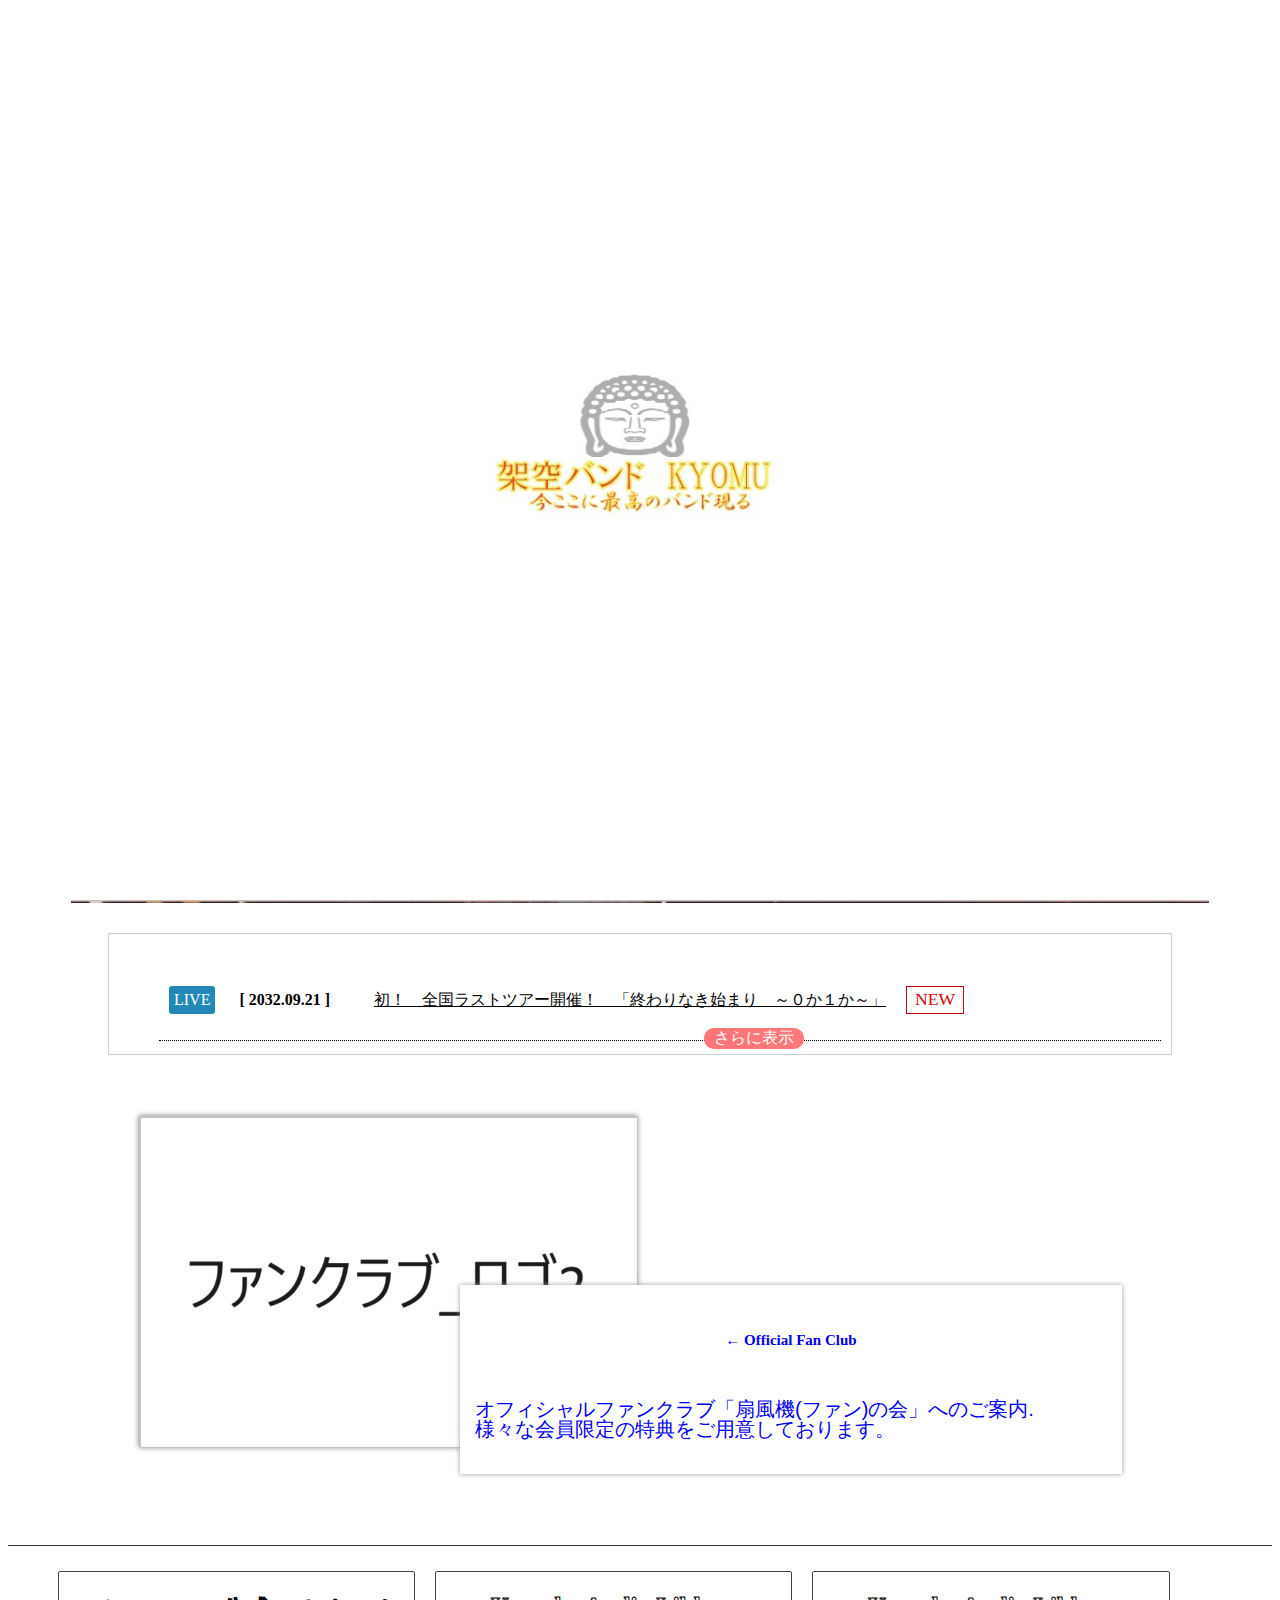
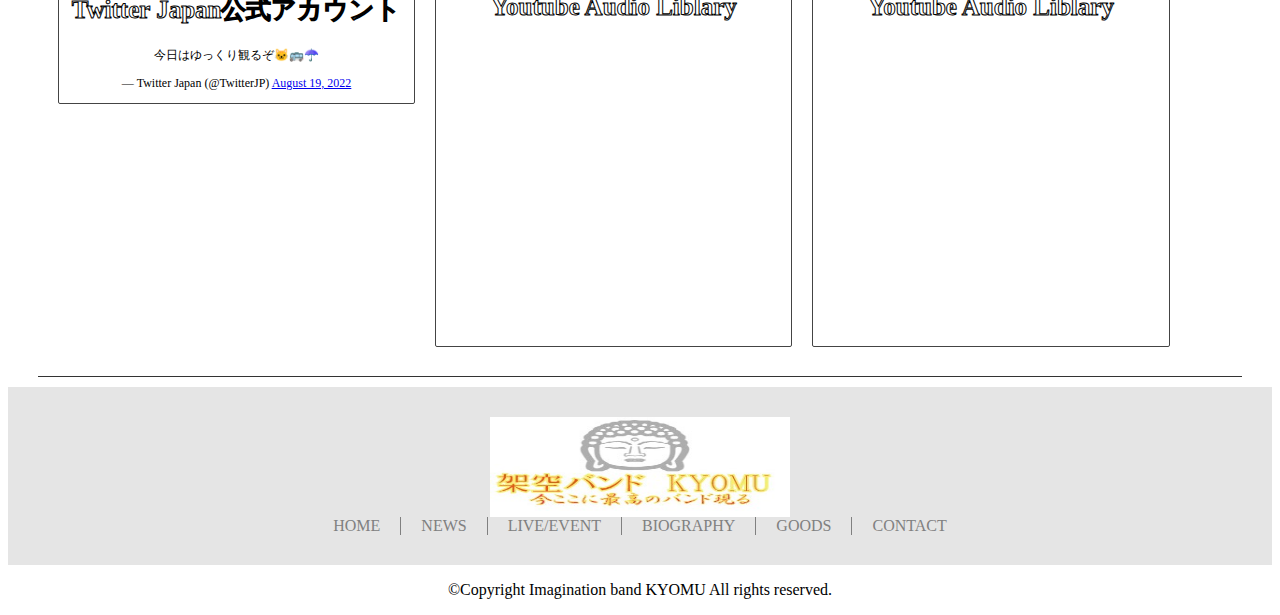
<file: index.html>
<!doctype html>
<html> <!-- ルート要素1 -->
	
	<head> <!-- ルート要素2 ?　タグ上には記述　-->
		<meta charset="UTF-8">
		<title>KYOMU Official Website</title>
		<link rel="stylesheet" type="text/css" href="css/original.css">
	</head>
	
	<body style="background: #ffffff;"> <!-- ルート要素3　HP上には記述　-->
		<div class="shutter">
			<img src="images/KYOMU.jpg" alt="ロゴ" class="opening"/>
		</div>
		<div class="img"></div>
		<!-- ヘッダー -->
		<h1 class="logo"><a href="index.html"><img src="images/KYOMU.jpg" width="217" height="95" alt="架空バンド KYOMU"></a></h1>
		<header>
			<nav>
				<ul>
					<li class="current"><a href="index.html">HOME</a></li>
					<li><a href="news.html">NEWS</a></li>
					<li><a href="live.html">LIVE/EVENT</a></li>
					<li><a href="biography.html">BIOGRAPHY</a></li>
					<li><a href="goods.html">GOODS</a></li>
					<li><a href="CONTACT2.html">CONTACT</a></li>
				</ul>
			</nav>
		</header>
		<!-- ヘッダー ここまで -->

		
		<!-- メイン -->
		<div class="css-carousel-slider3">
			<div class="slide-wrap-main">
				<div class="slide"><img src="images/1st.jpeg" alt=""></div>
			</div>
			<div class="slide-wrap">
				<div class="slide"><img src="images/1st.jpeg" alt=""></div>
				<div class="slide"><img src="images/2nd.jpeg" alt=""></div>
				<div class="slide"><img src="images/tour.jpeg" alt=""></div>
			</div>
		</div>
		
		<div class="readmore-news">
			<input id="check1" class="readmore-check" type="checkbox">
			<div class="readmore-content">
				<ul>
					<li>
						<a href="live.html">
							<span>LIVE</span>
							<time datetime="2032.9.21">[ 2032.09.21 ] </time>
							<p class="new">初！　全国ラストツアー開催！　「終わりなき始まり　～０か１か～」</p>
						</a>
					</li>
					<li>
						<a href="goods.html">
							<span>CD</span>
							<time datetime="2032.9.20">[ 2032.09.20 ] </time>
							<p class="new">ラストアルバム 「誰も知らない」</p>
						</a>
					</li>
					<li>
						<a href="goods.html">
							<span>CD</span>
							<time datetime="2032.9.19">[ 2032.09.19 ] </time>
							<p class="new">2ndアルバム 「キャンパスにNULL！！」</p>	
						</a>
					</li>
					<li>
						<a href="goods.html">
							<span>CD</span>
							<time datetime="2032.9.18">[ 2032.09.18 ] </time>
							<p class="new">1stアルバム 「無きにしも非ず」</p>
						</a>
					</li>
				</ul>
			</div>
			<label class="readmore-label" for="check1"></label>
		</div>
		<div class="fan-box">
			<div class="fan-image">
				<a href="log.html">
					<img src="images/fan.jpg" alt="">
				</a>
			</div>
			<a href="log.html">
				<div class="fan-script">
					<h1>← Official Fan Club</h1>
					<p>オフィシャルファンクラブ「扇風機(ファン)の会」へのご案内.<br>様々な会員限定の特典をご用意しております。</p>
				</div>
			</a>
		</div>
		
		<div class="other-contents">
			<div class="free-material">
				<h2>Twitter Japan公式アカウント</h2>
				<blockquote class="twitter-tweet"><p lang="ja" dir="ltr">今日はゆっくり観るぞ🐱🚌☂️</p>&mdash; Twitter Japan (@TwitterJP) <a href="https://twitter.com/TwitterJP/status/1560596477193646080?ref_src=twsrc%5Etfw">August 19, 2022</a></blockquote> <script async src="https://platform.twitter.com/widgets.js" charset="utf-8"></script>
			</div>
			<div class="free-material">
				<h2>Youtube Audio Liblary</h2>
				<iframe width="400px" height="300px" src="https://www.youtube.com/embed/0swTDvsw8eE" title="YouTube video player" frameborder="0" allow="accelerometer; autoplay; clipboard-write; encrypted-media; gyroscope; picture-in-picture" allowfullscreen></iframe>
			</div>
			<div class="free-material">
				<h2>Youtube Audio Liblary</h2>
				<iframe width="400px" height="300px" src="https://www.youtube.com/embed/NHBZFOULYbI?list=PLKwxigXI_Ssj4zymSLXLtO2X4OpbhJjiY" title="Space Walk - Silent Partner [アンビエント] [明るい] [02:16]" frameborder="0" allow="accelerometer; autoplay; clipboard-write; encrypted-media; gyroscope; picture-in-picture" allowfullscreen></iframe>
			</div>
		</div>
		<!-- メイン ここまで -->

		<!-- フッター -->
		<a href="#" id="page-top"><i class="blogicon-chevron-up"></i>トップへ戻る</a>
		<div class="footer04">
			<a href="index.html">
				<img src="images/KYOMU.jpg">
			</a>
			<ul class="menu">
				<li><a href="index.html">HOME</a></li>
				<li><a href="news.html">NEWS</a></li>
				<li><a href="live.html">LIVE/EVENT</a></li>
				<li><a href="biography.html">BIOGRAPHY</a></li>
				<li><a href="goods.html">GOODS</a></li>
				<li><a href="CONTACT2.html">CONTACT</a></li>
			</ul>
		</div>
		<div class="fotter-2">
			<p class="copyright">
				&copy;Copyright Imagination band KYOMU All rights reserved.
			</p>
		</div>
		<!-- フッター ここまで -->
	</body>
</html>
</file>
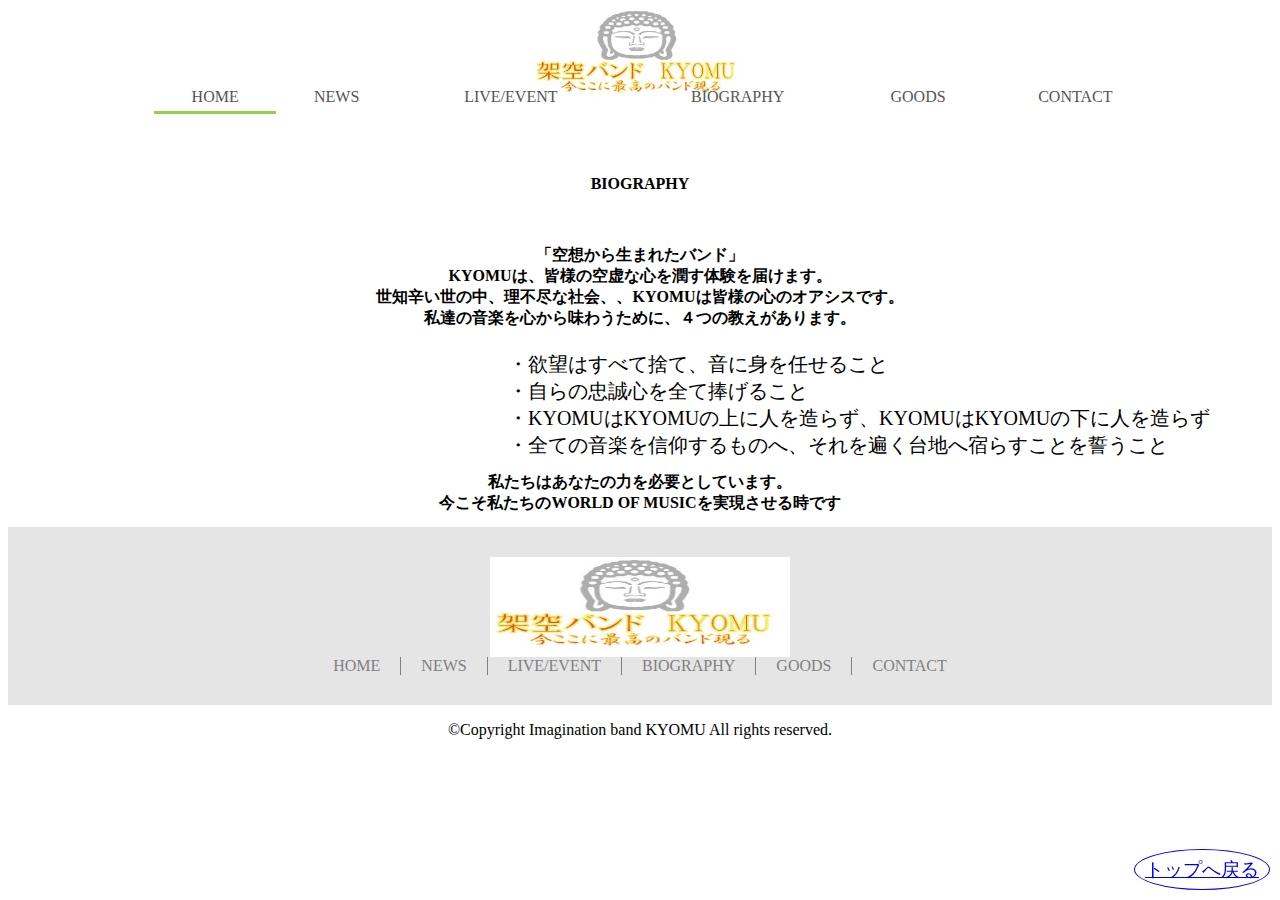
<file: biography.html>
<!doctype html>
<html> <!-- ルート要素1 -->
	
	<head> <!-- ルート要素2 ?　タグ上には記述　-->
		<meta charset="UTF-8">
		<title>KYOMU Official Website</title>
		<link rel="stylesheet" type="text/css" href="css/original.css">
	</head>
	
	<body style="background: #ffffff;"> <!-- ルート要素3　HP上には記述　-->
		<!-- ヘッダー -->
		<h1 class="logo"><a href="index.html"><img src="images/KYOMU.jpg" width="217" height="95" alt="架空バンド KYOMU"></a></h1>
		<header>
			<nav>
				<ul>
					<li class="current"><a href="index.html">HOME</a></li>
					<li><a href="news.html">NEWS</a></li>
					<li><a href="live.html">LIVE/EVENT</a></li>
					<li><a href="biography.html">BIOGRAPHY</a></li>
					<li><a href="goods.html">GOODS</a></li>
					<li><a href="CONTACT2.html">CONTACT</a></li>
				</ul>
			</nav>
		</header>
		<!-- ヘッダー ここまで -->

		
		<!-- メイン -->
		<div class="Introduction">
			<h1>BIOGRAPHY</h1>
			<div class="script">
				<h4>
				「空想から生まれたバンド」<br>
				KYOMUは、皆様の空虚な心を潤す体験を届けます。<br>
				世知辛い世の中、理不尽な社会、、KYOMUは皆様の心のオアシスです。<br>
				私達の音楽を心から味わうために、４つの教えがあります。<br>
				</h4>
			</div>
			<div class="list">
				・欲望はすべて捨て、音に身を任せること<br>
				・自らの忠誠心を全て捧げること<br>
				・KYOMUはKYOMUの上に人を造らず、KYOMUはKYOMUの下に人を造らず<br>
				・全ての音楽を信仰するものへ、それを遍く台地へ宿らすことを誓うこと<br>
			</div>
			<h2 align="center">私たちはあなたの力を必要としています。<br>今こそ私たちのWORLD OF MUSICを実現させる時です</h2>
		</div>
		<!-- メイン ここまで -->

		<!-- フッター -->
		<a href="#" id="page-top"><i class="blogicon-chevron-up"></i>トップへ戻る</a>
		<div class="footer04">
			<a href="index.html">
				<img src="images/KYOMU.jpg">
			</a>
			<ul class="menu">
				<li><a href="index.html">HOME</a></li>
				<li><a href="news.html">NEWS</a></li>
				<li><a href="live.html">LIVE/EVENT</a></li>
				<li><a href="biography.html">BIOGRAPHY</a></li>
				<li><a href="goods.html">GOODS</a></li>
				<li><a href="CONTACT2.html">CONTACT</a></li>
			</ul>
		</div>
		<div class="fotter-2">
			<p class="copyright">
				&copy;Copyright Imagination band KYOMU All rights reserved.
			</p>
		</div>
		<!-- フッター ここまで -->
	</body>
</html>
</file>
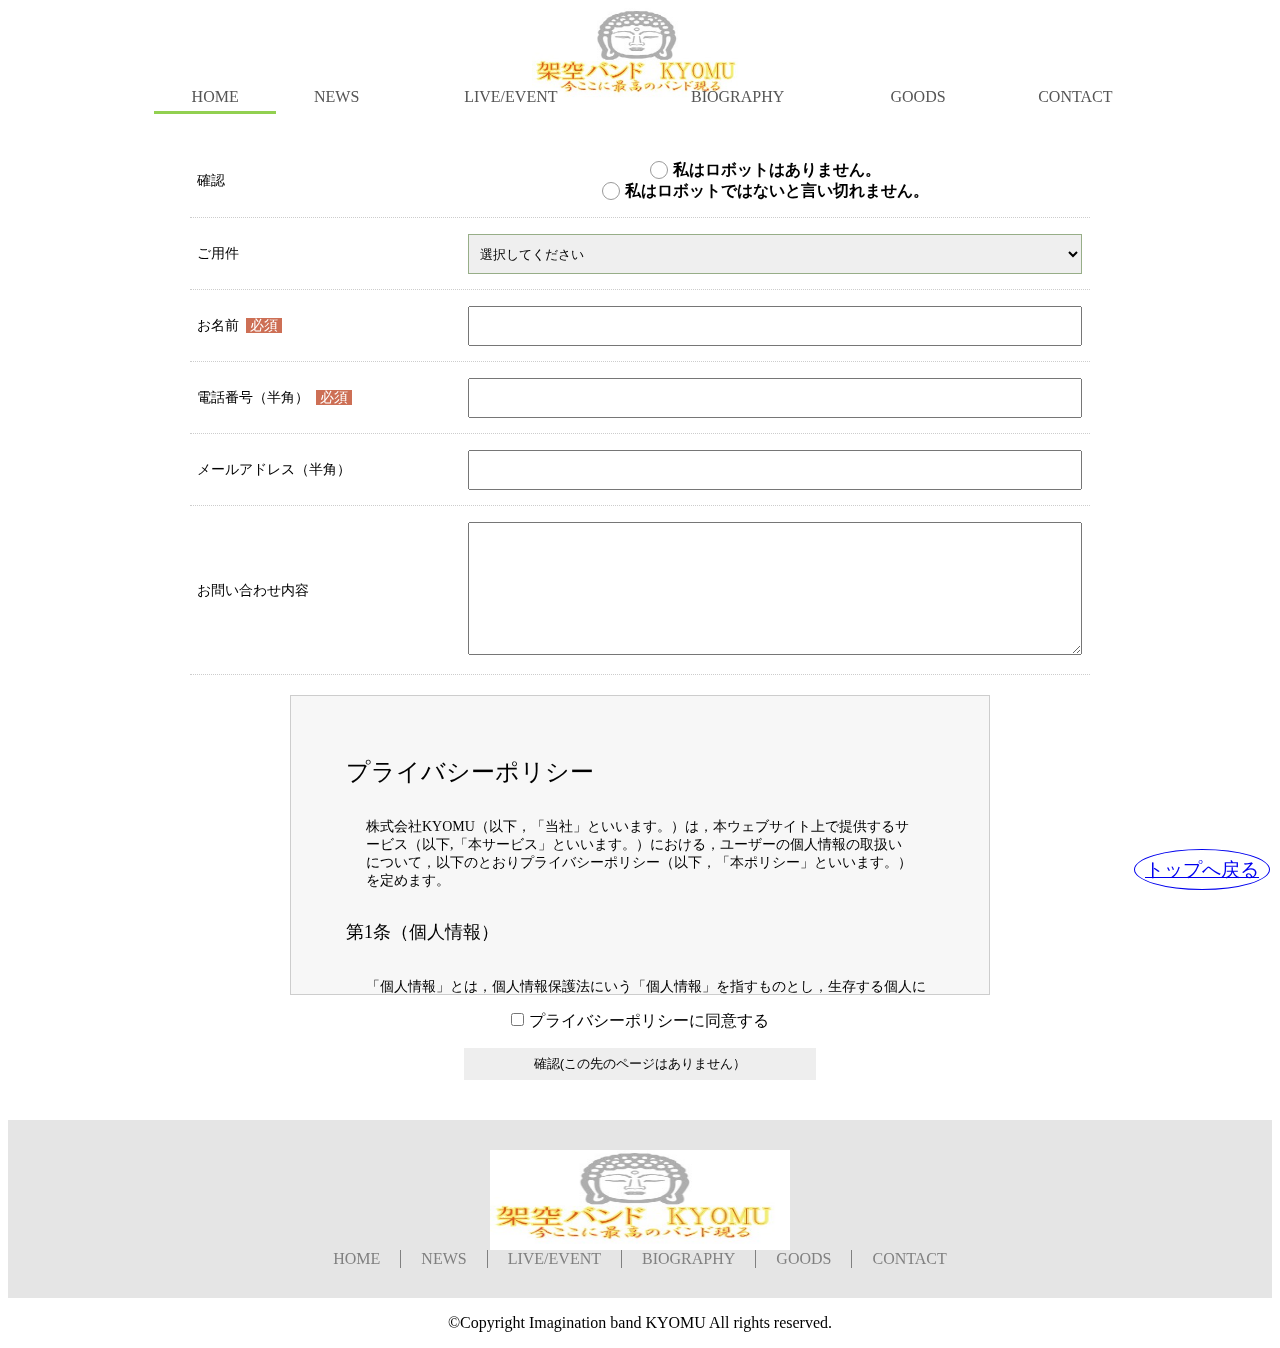
<file: CONTACT2.html>
<!doctype html>
<html> <!-- ルート要素1 -->
	
	<head> <!-- ルート要素2 ?　タグ上には記述　-->
		<meta charset="UTF-8">
		<title>KYOMU Official Website</title>
		<link rel="stylesheet" type="text/css" href="css/original.css">
	</head>
	
	<body style="background: #ffffff;"> <!-- ルート要素3　HP上には記述　-->
		<!-- ヘッダー -->
		<h1 class="logo"><a href="index.html"><img src="images/KYOMU.jpg" width="217" height="95" alt="架空バンド KYOMU"></a></h1>
		<header>
			<nav>
				<ul>
					<li class="current"><a href="index.html">HOME</a></li>
					<li><a href="news.html">NEWS</a></li>
					<li><a href="live.html">LIVE/EVENT</a></li>
					<li><a href="biography.html">BIOGRAPHY</a></li>
					<li><a href="goods.html">GOODS</a></li>
					<li><a href="CONTACT2.html">CONTACT</a></li>
				</ul>
			</nav>
		</header>
		<!-- ヘッダー ここまで -->

		
		<!-- メイン -->
		<div class="box_con">
			<form method="post" action="mail.php">
				<table class="formTable">
					<tr>
						<th>確認</th>
						<td>
							<div class="box_br">
								<label>
									<input name="contact_type" type="radio" value="1" class="radio02-input in_top" id="radio02-01">
									<label for="radio02-01">私はロボットはありません。</label>
								</label>
							</div>
							<div class="box_br">
								<label>
									<input name="contact_type" type="radio" value="1" class="radio02-input in_top" id="radio02-02">
									<label for="radio02-02">私はロボットではないと言い切れません。</label>
								</label>
							</div>
						</td>
					</tr>
					<tr>
						<th>ご用件</th>
						<td><select name="ご用件">
							<option value="">選択してください</option>
							<option value="ご質問・お問い合わせ">出演依頼・お問い合わせ</option>
							<option value="リンクについて">このサイトに関するお問い合わせ</option>
							</select></td>
					</tr>
					<tr>
						<th>お名前<span>必須</span></th>
						<td><input size="20" type="text" name="お名前" /></td>
					</tr>
					<tr>
						<th>電話番号（半角）<span>必須</span></th>
						<td><input size="30" type="text" name="電話番号" /></td>
					</tr>
					<tr>
						<th>メールアドレス（半角）</th>
						<td><input size="30" type="text" name="Email" /></td>
					</tr>
					<tr>
						<th>お問い合わせ内容<br /></th>
						<td><textarea name="お問い合わせ内容" cols="50" rows="5"></textarea></td>
					</tr>
				</table>
				<div class="con_pri">
					<div class="box_pri">
						<div class="box_tori">
							<h4>プライバシーポリシー</h4>
							<p class="txt">株式会社KYOMU（以下，「当社」といいます。）は，本ウェブサイト上で提供するサービス（以下,「本サービス」といいます。）における，ユーザーの個人情報の取扱いについて，以下のとおりプライバシーポリシー（以下，「本ポリシー」といいます。）を定めます。</p>
						</div>
						<div class="box_num">
							<h4>第1条（個人情報）</h4>
							<p class="txt">「個人情報」とは，個人情報保護法にいう「個人情報」を指すものとし，生存する個人に関する情報であって，当該情報に含まれる氏名，生年月日，住所，電話番号，連絡先その他の記述等により特定の個人を識別できる情報及び容貌，指紋，声紋にかかるデータ，及び健康保険証の保険者番号などの当該情報単体から特定の個人を識別できる情報（個人識別情報）を指します。</p>
						</div>
						<div class="box_num">
							<h4>第２条 (気象情報)</h4>
							<p class="txt">当社は最大瞬間風速54m/sを超える猛烈な台風、１００ｍ以上の積雪、最大降雨量1000mm、晴れ、雨、マジで暑い季節、寒すぎて寒すぎる季節、１月から１２月の期間、の場合を除く３６５日に関して、毎日出勤する義務を負います。そのため、当社は最大瞬間風速54m/sを超える猛烈な台風、１００ｍ以上の積雪、最大降雨量1000mm、晴れ、雨、マジで暑い季節、寒すぎて寒すぎる季節、１月から１２月の期間、の場合を除く３６５日に関して、毎日出勤するべきなのです。</p>
						</div>
						<div class="box_num">
							<h4>第３条 （プライバシーポリシーの変更）</h4>
							<p class="txt">
								<li>本ポリシーの内容は，法令その他本ポリシーに別段の定めのある事項を除いて，ユーザーに通知することなく，変更することができるものとします。</li>
								<li>当社が別途定める場合を除いて，変更後のプライバシーポリシーは，本ウェブサイトに掲載したときから効力を生じるものとします。</li>
							</p>
						</div>
					</div>
				</div>
				<div class="box_check">
					<label>
						<input type="checkbox" name="acceptance-714" value="1" aria-invalid="false" class="agree"><span class="check">プライバシーポリシーに同意する</span>
					</label>
				</div>
					<p class="btn">
						<span><input type="submit" value="　 確認(この先のページはありません） 　" /></span>
					</p>
			</form>
		</div>
		<div class="bottun">
		</div>
		<!-- メイン ここまで -->

		<!-- フッター -->
		<a href="#" id="page-top"><i class="blogicon-chevron-up"></i>トップへ戻る</a>
		<div class="footer04">
			<a href="index.html">
				<img src="images/KYOMU.jpg">
			</a>
			<ul class="menu">
				<li><a href="index.html">HOME</a></li>
				<li><a href="news.html">NEWS</a></li>
				<li><a href="live.html">LIVE/EVENT</a></li>
				<li><a href="biography.html">BIOGRAPHY</a></li>
				<li><a href="goods.html">GOODS</a></li>
				<li><a href="CONTACT2.html">CONTACT</a></li>
			</ul>
		</div>
		<div class="fotter-2">
			<p class="copyright">
				&copy;Copyright Imagination band KYOMU All rights reserved.
			</p>
		</div>
		<!-- フッター ここまで -->
	</body>
</html>
</file>
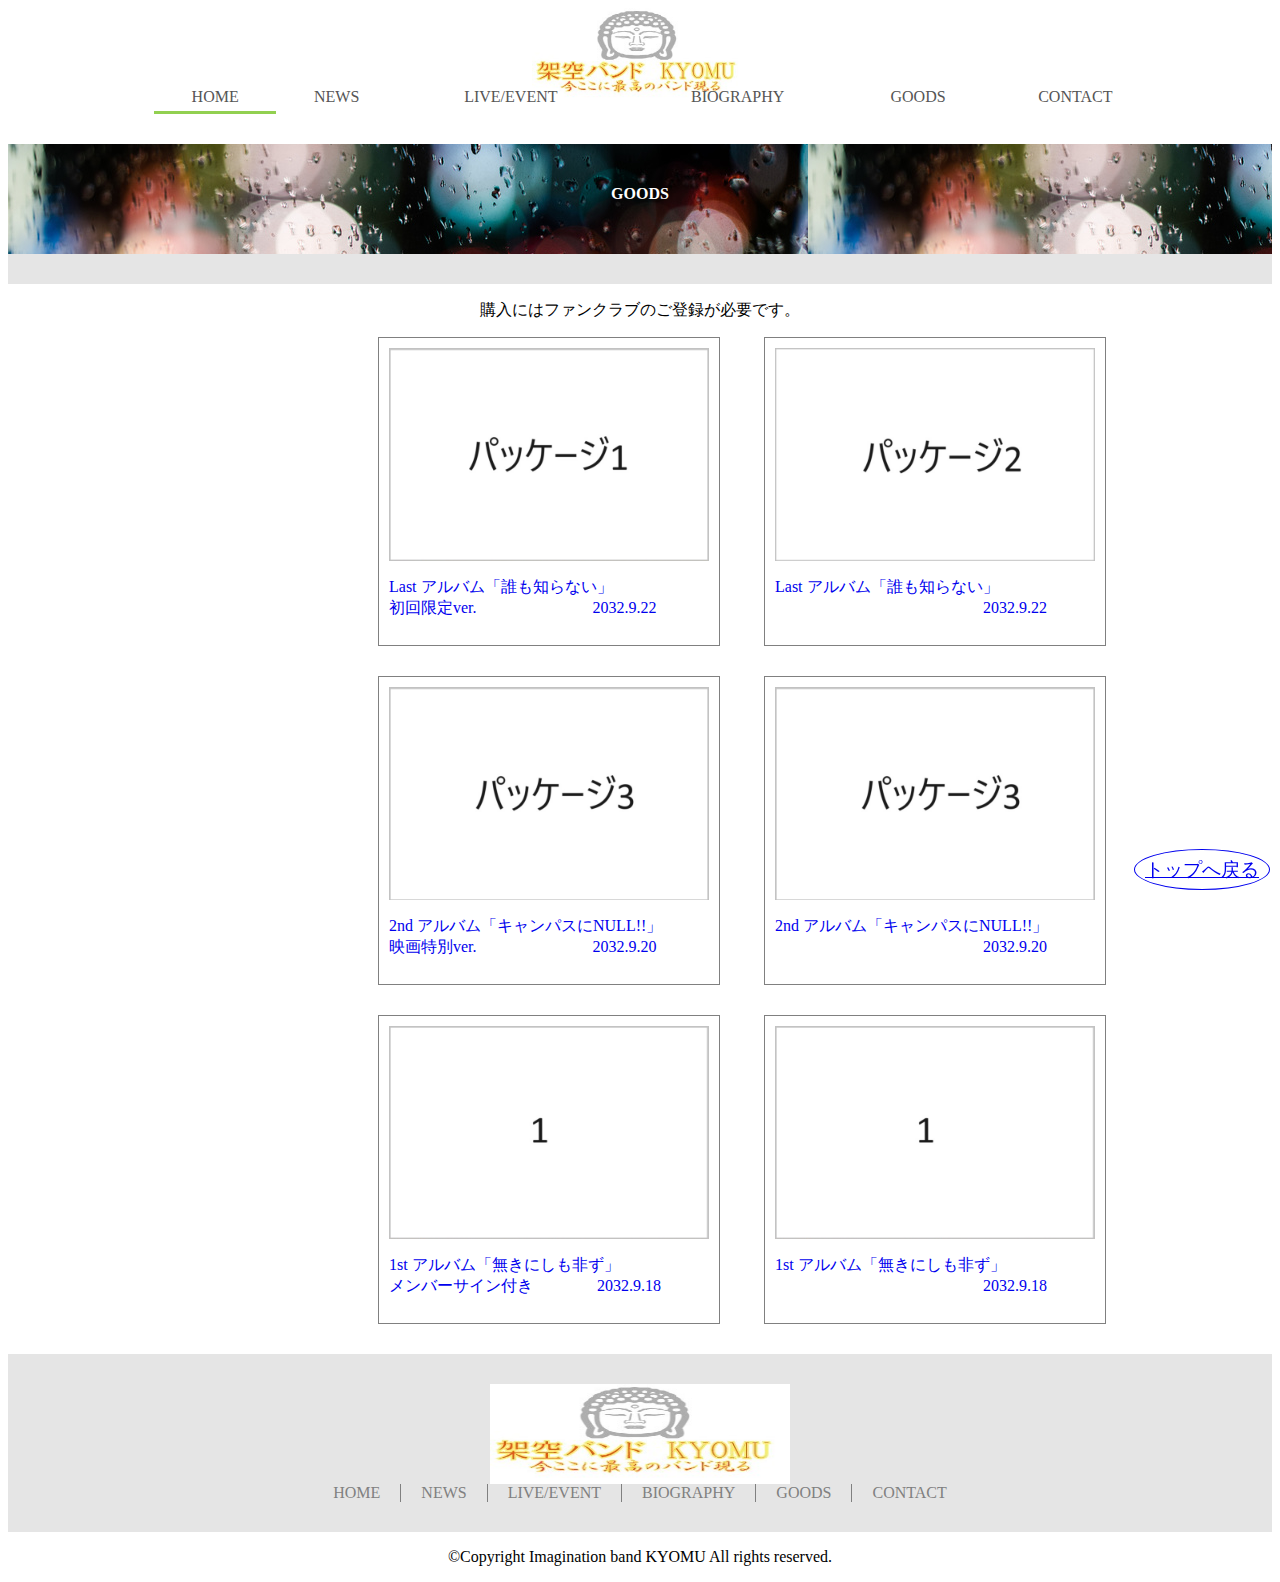
<file: goods.html>
<!doctype html>
<html> <!-- ルート要素1 -->
	
	<head> <!-- ルート要素2 ?　タグ上には記述　-->
		<meta charset="UTF-8">
		<title>KYOMU Official Website</title>
		<link rel="stylesheet" type="text/css" href="css/original.css">
	</head>
	
	<body style="background: #ffffff;"> <!-- ルート要素3　HP上には記述　-->
		<!-- ヘッダー -->
		<h1 class="logo"><a href="index.html"><img src="images/KYOMU.jpg" width="217" height="95" alt="架空バンド KYOMU"></a></h1>
		<header>
			<nav>
				<ul>
					<li class="current"><a href="index.html">HOME</a></li>
					<li><a href="news.html">NEWS</a></li>
					<li><a href="live.html">LIVE/EVENT</a></li>
					<li><a href="biography.html">BIOGRAPHY</a></li>
					<li><a href="goods.html">GOODS</a></li>
					<li><a href="CONTACT2.html">CONTACT</a></li>
				</ul>
			</nav>
		</header>
		<div class="header-2" style="background: url(images/back.jpg) repeat-x 0% 30%;">
		<h1>GOODS</h1>
		</div>
		<div class="header-3">
		</div>
		<!-- ヘッダー ここまで -->

		
		<!-- メイン -->
		<div class="goods-top">
			<p>購入にはファンクラブのご登録が必要です。</p>
		</div>
		<div class="goods-contents">
			<a href="log.html">
				<div class="news-left goods">
					<section class="hover-sold">
						<div class="hover-img">
							<img src="images/special.jpeg" width="300px" height="200px">
						</div>
						<div class="hover-text">
							<p class="text1">SOLD OUT</p>
						</div>
					</section>
					<p>Last アルバム「誰も知らない」<br>初回限定ver. 　　　　　　　2032.9.22</p>
				</div>
			</a>
			<a href="log.html">
				<div class="news-left goods">
					<section class="hover-sold">
						<div class="hover-img">
							<img src="images/nomal.jpeg" width="300px" height="200px">
						</div>
						<div class="hover-text">
							<p class="text1">SOLD OUT</p>
						</div>
					</section>
					<p>Last アルバム「誰も知らない」<br>　　　　　　　　　　　　　2032.9.22</p>
				</div>
			</a>
		</div>
		<div class="goods-contents">
			<a href="log.html">
				<div class="news-left goods">
					<section class="hover-sold">
						<div class="hover-img">
							<img src="images/campas.jpeg" width="300px" height="200px">
						</div>
						<div class="hover-text">
							<p class="text1">SOLD OUT</p>
						</div>
					</section>
					<p>2nd アルバム「キャンパスにNULL!!」<br>映画特別ver. 　　　　　　　2032.9.20</p>
				</div>
			</a>
			<a href="log.html">
				<div class="news-left goods">
					<section class="hover-sold">
						<div class="hover-img">
							<img src="images/campas.jpeg" width="300px" height="200px">
						</div>
						<div class="hover-text">
							<p class="text1">SOLD OUT</p>
						</div>
					</section>
					<p>2nd アルバム「キャンパスにNULL!!」<br> 　　　　　　　　　　　　　2032.9.20</p>
				</div>
			</a>
		</div>
		<div class="goods-contents">
			<a href="log.html">
				<div class="news-left goods">
					<section class="hover-sold">
						<div class="hover-img">
							<img src="images/1st.jpeg" width="300px" height="200px">
						</div>
						<div class="hover-text">
							<p class="text1">SOLD OUT</p>
						</div>
					</section>
					<p>1st アルバム「無きにしも非ず」<br>メンバーサイン付き　　　　2032.9.18</p>
				</div>
			</a>
			<a href="log.html">
				<div class="news-left goods">
					<section class="hover-sold">
						<div class="hover-img">
							<img src="images/1st.jpeg" width="300px" height="200px">
						</div>
						<div class="hover-text">
							<p class="text1">SOLD OUT</p>
						</div>
					</section>
					<p>1st アルバム「無きにしも非ず」<br>　　　　　　　　　　　　　2032.9.18</p>
				</div>
			</a>
		</div>
		
		<!-- メイン ここまで -->

		<!-- フッター -->
		<a href="#" id="page-top"><i class="blogicon-chevron-up"></i>トップへ戻る</a>
		<div class="footer04">
			<a href="index.html">
				<img src="images/KYOMU.jpg">
			</a>
			<ul class="menu">
				<li><a href="index.html">HOME</a></li>
				<li><a href="news.html">NEWS</a></li>
				<li><a href="live.html">LIVE/EVENT</a></li>
				<li><a href="biography.html">BIOGRAPHY</a></li>
				<li><a href="goods.html">GOODS</a></li>
				<li><a href="CONTACT2.html">CONTACT</a></li>
			</ul>
		</div>
		<div class="fotter-2">
			<p class="copyright">
				&copy;Copyright Imagination band KYOMU All rights reserved.
			</p>
		</div>
		<!-- フッター ここまで -->
	</body>
</html>
</file>
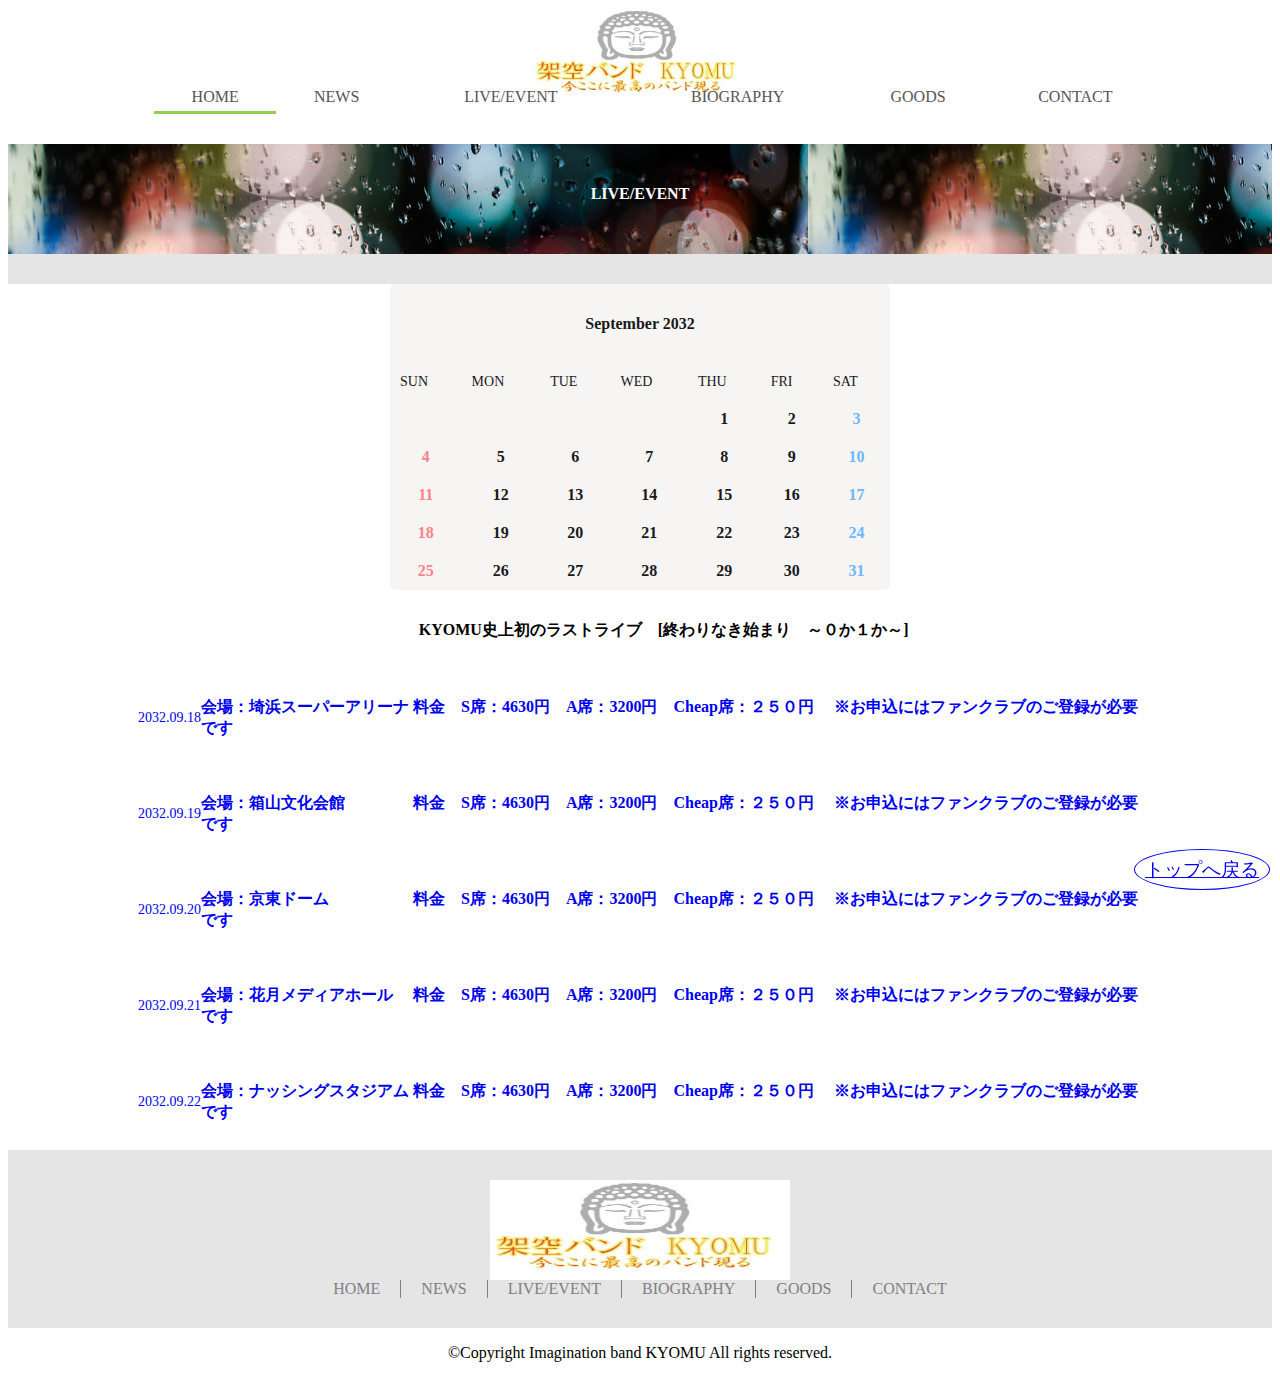
<file: live.html>
<!doctype html>
<html> <!-- ルート要素1 -->
	
	<head> <!-- ルート要素2 ?　タグ上には記述　-->
		<meta charset="UTF-8">
		<title>KYOMU Official Website</title>
		<link rel="stylesheet" type="text/css" href="css/original.css">
	</head>
	
	<body style="background: #ffffff;"> <!-- ルート要素3　HP上には記述　-->
		<!-- ヘッダー -->
		<h1 class="logo"><a href="index.html"><img src="images/KYOMU.jpg" width="217" height="95" alt="架空バンド KYOMU"></a></h1>
		<header>
			<nav>
				<ul>
					<li class="current"><a href="index.html">HOME</a></li>
					<li><a href="news.html">NEWS</a></li>
					<li><a href="live.html">LIVE/EVENT</a></li>
					<li><a href="biography.html">BIOGRAPHY</a></li>
					<li><a href="goods.html">GOODS</a></li>
					<li><a href="CONTACT2.html">CONTACT</a></li>
				</ul>
			</nav>
		</header>
		<div class="header-2" style="background: url(images/back.jpg) repeat-x 0% 30%;">
			<h1>LIVE/EVENT</h1>
		</div>
		<div class="header-3">
		</div>
		<!-- ヘッダー ここまで -->

		
		<!-- メイン -->
		<div class="calendar-container">
			<h1>September 2032</h1>
			<table class="calendar">
				<tr>
					<th>SUN</th>
					<th>MON</th>
					<th>TUE</th>
					<th>WED</th>
					<th>THU</th>
					<th>FRI</th>
					<th>SAT</th>
				</tr>
				<tr class="day">
					<td></td>
					<td></td>
					<td></td>
					<td></td>
					<td>1</td>
					<td>2</td>
					<td>3</td>
				</tr>
				<tr class="day">
					<td>4</td>
					<td>5</td>
					<td>6</td>
					<td>7</td>
					<td>8</td>
					<td>9</td>
					<td>10</td>
				</tr>
				<tr class="day">
					<td>11</td>
					<td>12</td>
					<td>13</td>
					<td>14</td>
					<td>15</td>
					<td>16</td>
					<td>17</td>
				</tr>
				<tr class="day">
					<td>18</td>
					<td>19</td>
					<td>20</td>
					<td>21</td>
					<td>22</td>
					<td>23</td>
					<td>24</td>
				</tr>
				<tr class="day">
					<td>25</td>
					<td>26</td>
					<td>27</td>
					<td>28</td>
					<td>29</td>
					<td>30</td>
					<td>31</td>
				</tr>
			</table>
		</div>
		
		<div class="venue">
			<table>
				<tr class="LIVE">
				<th>
					<td> KYOMU史上初のラストライブ　[終わりなき始まり　～０か１か～]</td>
				</th>
				</tr>
			</table>
			<a href="log.html">
			<table>
				<tr class="venu1">
				<th>2032.09.18</th>
					<td>会場：埼浜スーパーアリーナ 料金　S席：4630円　A席：3200円　Cheap席：２５０円 　※お申込にはファンクラブのご登録が必要です</td>
				</tr>
				<tr class="venu2">
				<th>2032.09.19</th>
					<td>会場：箱山文化会館　　　　 料金　S席：4630円　A席：3200円　Cheap席：２５０円 　※お申込にはファンクラブのご登録が必要です</td>
				</tr>
				<tr class="venu3">
				<th>2032.09.20</th>
					<td>会場：京東ドーム　　　　　 料金　S席：4630円　A席：3200円　Cheap席：２５０円 　※お申込にはファンクラブのご登録が必要です</td>
				</tr>
				<tr class="venu4">
				<th>2032.09.21</th>
					<td>会場：花月メディアホール　 料金　S席：4630円　A席：3200円　Cheap席：２５０円 　※お申込にはファンクラブのご登録が必要です</td>
				</tr>
				<tr class="venu5">
				<th>2032.09.22</th>
					<td>会場：ナッシングスタジアム 料金　S席：4630円　A席：3200円　Cheap席：２５０円 　※お申込にはファンクラブのご登録が必要です</td>
				</tr>
			</table>
			</a>
		</div>
		
		
		<!-- メイン ここまで -->

		<!-- フッター -->
		<a href="#" id="page-top"><i class="blogicon-chevron-up"></i>トップへ戻る</a>
		<div class="footer04">
			<a href="index.html">
				<img src="images/KYOMU.jpg">
			</a>
			<ul class="menu">
				<li><a href="index.html">HOME</a></li>
				<li><a href="news.html">NEWS</a></li>
				<li><a href="live.html">LIVE/EVENT</a></li>
				<li><a href="biography.html">BIOGRAPHY</a></li>
				<li><a href="goods.html">GOODS</a></li>
				<li><a href="CONTACT2.html">CONTACT</a></li>
			</ul>
		</div>
		<div class="fotter-2">
			<p class="copyright">
				&copy;Copyright Imagination band KYOMU All rights reserved.
			</p>
		</div>
		<!-- フッター ここまで -->
	</body>
</html>
</file>
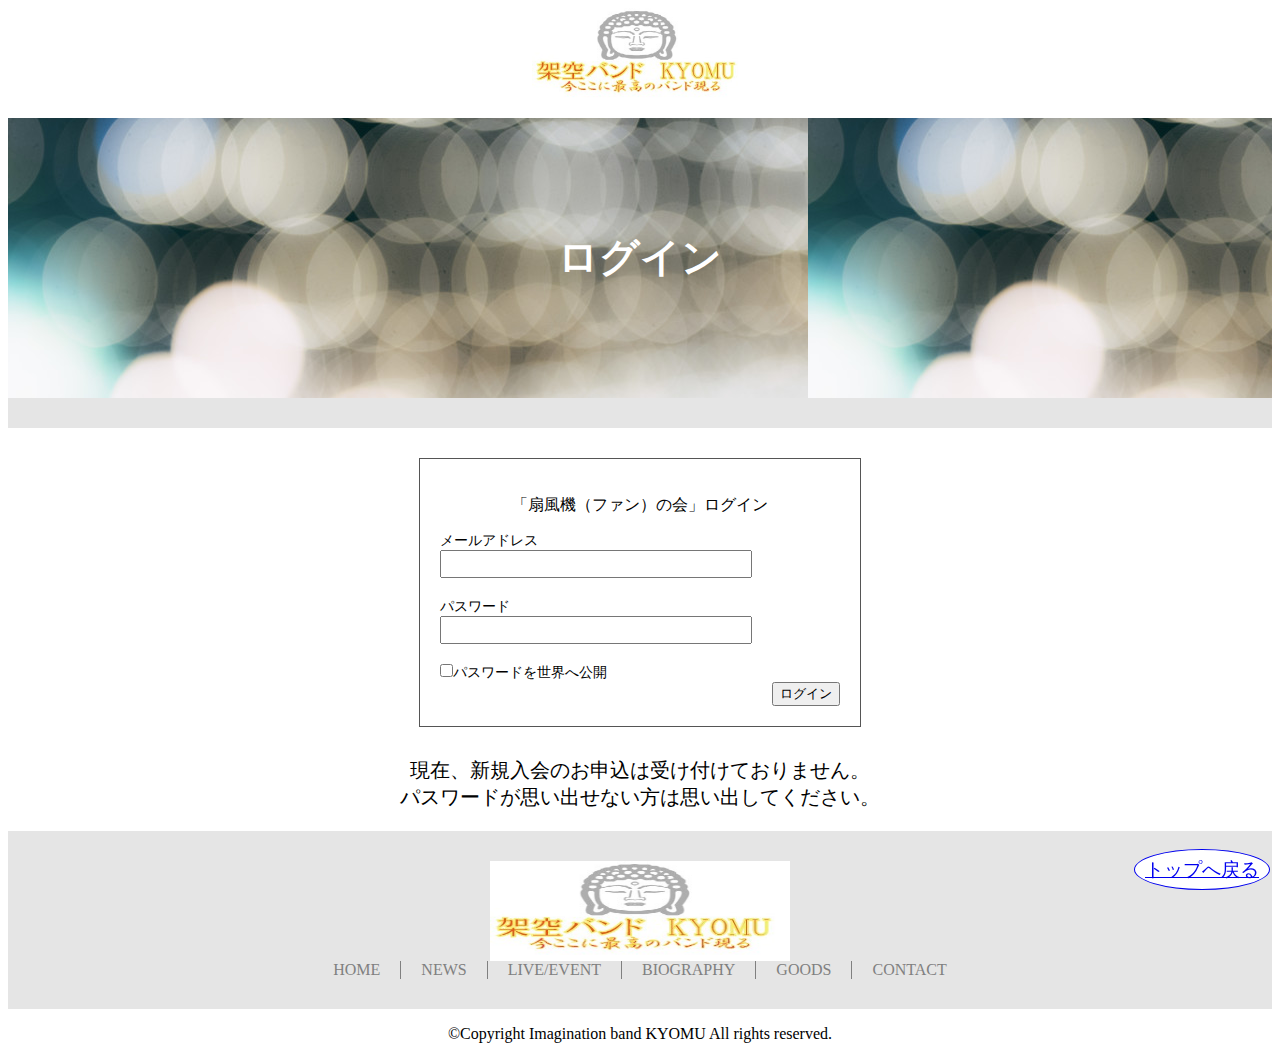
<file: log.html>
<!doctype html>
<html> <!-- ルート要素1 -->
	
	<head> <!-- ルート要素2 ?　タグ上には記述　-->
		<meta charset="UTF-8">
		<title>KYOMU Official Website</title>
		<link rel="stylesheet" type="text/css" href="css/original.css">
	</head>
	
	<body style="background: #ffffff;"> <!-- ルート要素3　HP上には記述　-->
		<!-- ヘッダー -->
		<h1 class="logo"><a href="index.html"><img src="images/KYOMU.jpg" width="217" height="95" alt="架空バンド KYOMU"></a></h1>
		<header>
			<nav>
				<ul>
				</ul>
			</nav>
		</header>
		<div class="header-9" style="background: url(images/login.jpg) repeat-x 0% 30%;">
			<h1>ログイン</h1>
		</div>
		<div class="header-3">
		</div>
		<!-- ヘッダー ここまで -->

		
		<!-- メイン -->
		<div id="form">
			<p class="form-title">「扇風機（ファン）の会」ログイン</p>
			<form action="post">
				<p>メールアドレス</p>
				<p class="mail">
					<input type="email" name="mail" />
				</p>
				<p>パスワード</p>
				<p class="pass">
					<input type="password" name="pass" />
				</p>
				<p class="check">
					<input type="checkbox" name="checkbox" />パスワードを世界へ公開
				</p>
				<p class="submit">
					<input type="submit" value="ログイン" />
				</p>
			</form>
		</div>
		<div class="log-message">
			<p>現在、新規入会のお申込は受け付けておりません。<br>パスワードが思い出せない方は思い出してください。</p>
		</div>
		
		<!-- メイン ここまで -->

		<!-- フッター -->
		<a href="#" id="page-top"><i class="blogicon-chevron-up"></i>トップへ戻る</a>
		<div class="footer04">
			<a href="index.html">
				<img src="images/KYOMU.jpg">
			</a>
			<ul class="menu">
				<li><a href="index.html">HOME</a></li>
				<li><a href="news.html">NEWS</a></li>
				<li><a href="live.html">LIVE/EVENT</a></li>
				<li><a href="biography.html">BIOGRAPHY</a></li>
				<li><a href="goods.html">GOODS</a></li>
				<li><a href="CONTACT2.html">CONTACT</a></li>
			</ul>
		</div>
		<div class="fotter-2">
			<p class="copyright">
				&copy;Copyright Imagination band KYOMU All rights reserved.
			</p>
		</div>
		<!-- フッター ここまで -->
	</body>
</html>
</file>
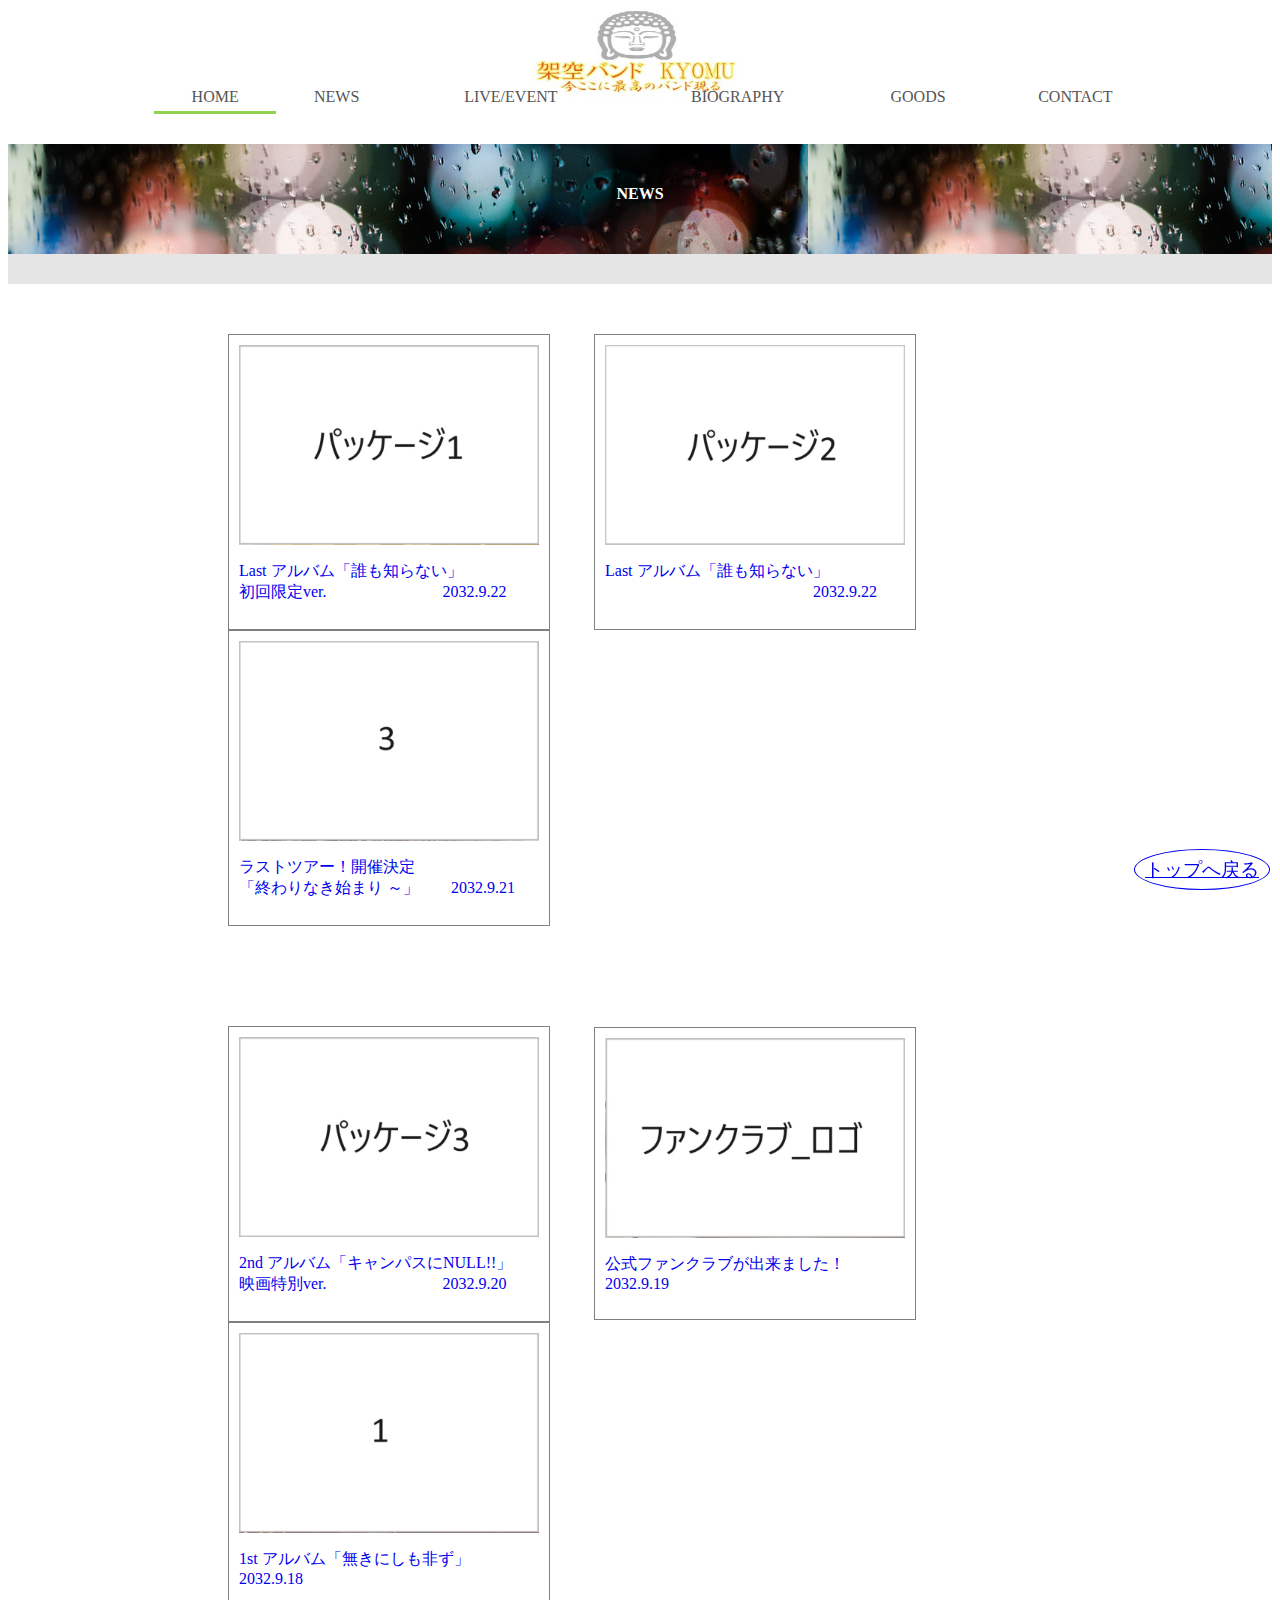
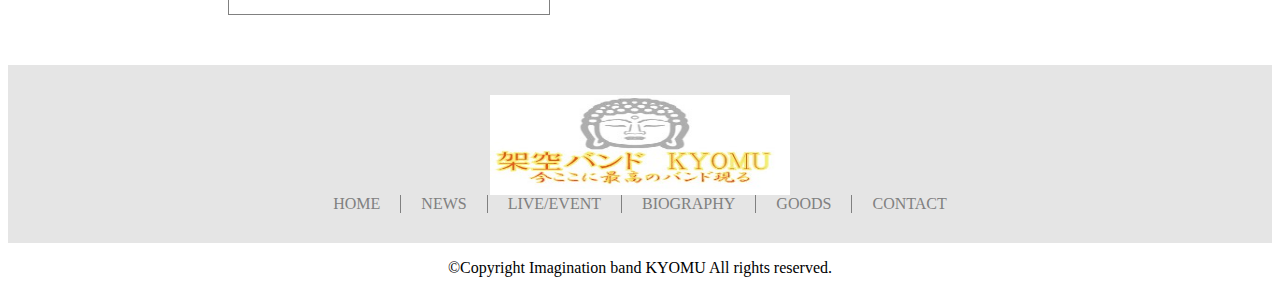
<file: news.html>
<!doctype html>
<html> <!-- ルート要素1 -->
	
	<head> <!-- ルート要素2 ?　タグ上には記述　-->
		<meta charset="UTF-8">
		<title>KYOMU Official Website</title>
		<link rel="stylesheet" type="text/css" href="css/original.css">
	</head>
	
	<body style="background: #ffffff;"> <!-- ルート要素3　HP上には記述　-->
		<!-- ヘッダー -->
		<h1 class="logo"><a href="index.html"><img src="images/KYOMU.jpg" width="217" height="95" alt="架空バンド KYOMU"></a></h1>
		<header>
			<nav>
				<ul>
					<li class="current"><a href="index.html">HOME</a></li>
					<li><a href="news.html">NEWS</a></li>
					<li><a href="live.html">LIVE/EVENT</a></li>
					<li><a href="biography.html">BIOGRAPHY</a></li>
					<li><a href="goods.html">GOODS</a></li>
					<li><a href="CONTACT2.html">CONTACT</a></li>
				</ul>
			</nav>
		</header>
		<div class="header-2" style="background: url(images/back.jpg) repeat-x 0% 30%;">
			<h1>NEWS</h1>
		</div>
		<div class="header-3">
		</div>
		
		<div class="news-contents">
			<a href="goods.html">
				<div class="news-left goods">
					<img src="images/special.jpeg" width="300px" height="200px">
					<p>Last アルバム「誰も知らない」<br>初回限定ver. 　　　　　　　2032.9.22</p>
				</div>
			</a>
			<a href="goods.html">
				<div class="news-left goods">
					<img src="images/nomal.jpeg" width="300px" height="200px">
					<p>Last アルバム「誰も知らない」<br>　　　　　　　　　　　　　2032.9.22</p>
				</div>
			</a>
			<a href="live.html">
				<div class="news-left live-detail">
					<img src="images/tour.jpeg" width="300px" height="200px">
					<p>ラストツアー！開催決定<br>「終わりなき始まり ～」　　2032.9.21</p>
				</div>
			</a>
		</div>
		<div class="news-contents">
			<a href="goods.html">
				<div class="news-left goods">
					<img src="images/campas.jpeg" width="300px" height="200px">
					<p>2nd アルバム「キャンパスにNULL!!」<br>映画特別ver. 　　　　　　　2032.9.20</p>
				</div>
			</a>
			<a href="log.html">
				<div class="news-left fan-club">
					<img src="images/fan-start.jpg" width="300px" height="200px">
					<p>公式ファンクラブが出来ました！<br>2032.9.19</p>
				</div>
			</a>
			<a href="goods.html">
				<div class="news-left goods">
					<img src="images/1st.jpeg" width="300px" height="200px">
					<p>1st アルバム「無きにしも非ず」<br>2032.9.18</p>
				</div>
			</a>
		</div>
		<!-- ヘッダー ここまで -->

		
		<!-- メイン -->
		
		<!-- メイン ここまで -->

		<!-- フッター -->
		<a href="#" id="page-top"><i class="blogicon-chevron-up"></i>トップへ戻る</a>
		<div class="footer04">
			<a href="index.html">
				<img src="images/KYOMU.jpg">
			</a>
			<ul class="menu">
				<li><a href="index.html">HOME</a></li>
				<li><a href="news.html">NEWS</a></li>
				<li><a href="live.html">LIVE/EVENT</a></li>
				<li><a href="biography.html">BIOGRAPHY</a></li>
				<li><a href="goods.html">GOODS</a></li>
				<li><a href="CONTACT2.html">CONTACT</a></li>
			</ul>
		</div>
		<div class="fotter-2">
			<p class="copyright">
				&copy;Copyright Imagination band KYOMU All rights reserved.
			</p>
		</div>
		<!-- フッター ここまで -->
	</body>
</html>
</file>
<file: css/original.css>
/* 1. ナビゲーションの下線のまとめ */
/* navメニュー全体*/
nav ul{
display: table;
margin: 0 auto;
padding-bottom: 30px;
width: 80%;
text-align: center;
}

/* navの各メニュー幅 */
nav li{
display: table-cell;
min-width: 50px;
}

/* navの各メニュー文字 */
nav a{
display: block;
width: 100%;
font-family: "YuMincho", serif;
text-decoration: none;
color: #555;
padding-bottom: 5px;
}

/* HOME の下線 */
nav li.current{
border-bottom: 3px solid #92D050;
}

/* navメニューのカーソル下線 */
nav li:hover{
color: #E7DA66;
border-bottom: 3px solid #F0E475;
}

/* /1. ナビゲーションの下線のまとめ */

/* 2. ヘッダーロゴ　*/

.logo {
	text-align: center;
}

/* /2. ヘッダーロゴ */

/* 3. スライド画像 */
/* 全体設定 */
.css-carousel-slider3 {
    width: 100%;
    overflow: hidden;
    position: relative;
}
.css-carousel-slider3 img {
    width: 100%;
    height: auto;
    vertical-align: top;
}

/* スライド設定 */
.css-carousel-slider3 .slide-wrap {
    width: 300%;
    position: absolute;
    display: flex;
    top: 0;
    left: 0;
    z-index: 0;
    animation: css-carousel-slider3 15s infinite;
    animation-delay: 2s;
}
.css-carousel-slider3 .slide-wrap-main {
    width: 100%;
    z-index: 1;
    animation: css-carousel-slider-main3 15s infinite;
    animation-delay: 2s;
}
.css-carousel-slider3 .slide {
    width: 100%;
}

/* スライダーアニメーションの設定 */
@keyframes css-carousel-slider3 {
    0% { transform: translateX(0); }

    27.3% { transform: translateX(calc(1 / 3 * -100%)); }
    33.3% { transform: translateX(calc(1 / 3 * -100%)); }

    60.6% { transform: translateX(calc(2 / 3 * -100%)); }
    66.6% { transform: translateX(calc(2 / 3 * -100%)); }

    94% { transform: translateX(calc(3 / 3 * -100%)); }
    100% { transform: translateX(calc(3 / 3 * -100%)); }
}

@keyframes css-carousel-slider-main3 {
    0% { transform: translateX(100%); }
    66.6% { transform: translateX(100%); }
    94% { transform: translateX(0%);}
}
/* /3. スライド画像 */

/* 4. 画像の余白 */
.css-carousel-slider3 {
	background-color: #ffffff;
	width: 90%;
	margin: 0 auto;
	text-align: center;
}

/* /4. 画像の余白 */

/* 5. ニュース */
.readmore-news{
	padding-left: 60px;
}
.readmore-news li{
	border-bottom: 1px dotted #000;
	list-style: none;
	padding: 10px;
	width: 1000px;
}
.readmore-news a{
	color: #000;
	text-decoration: none;
}
.readmore-news span{
	background-color: #2388b8;
	border-radius: 3px;
	color: #fff;
	display: inline-block;
	margin-right: 20px;
	padding: 5px;
}
.readmore-news time{
	display: inline-block;
	font-weight: bold;
	margin-right: 40px;
}
.readmore-news p{
	color: 1c448d;
	display: inline-block;
	text-decoration: underline;
}
.readmore-news .new::after{
	content: "NEW";
	color: #d10606;
	font-size: 1.1rem;
	border: 1px solid #d10606;
	padding: 4px 8px;
	margin: 0 0 0 20px;
	display: inline-block;
	line-height: 1;
}


/* /5. ニュース */

/* 6. さらに表示 */
.readmore-news{
	margin: 30px 100px;
	position: relative;
	box-sizing: border-box;
	padding: 10px;
	border: 1px solid #CCC;
}

.readmore-content{
	position: relative;
	overflow: hidden;
	height: 100px;
}

.readmore-content::before{
	/* display: block; */
	position: abcolute;
	bottom: 0;
	left: 0;
	width: 100%;
	content: "";
	height: 50px;
	background: -webkit-linear-gradient(top, raba(255, 255, 266, 0) 0%, raga(255, 255, 255, 0.8) 50%, raga(255, 255, 255, 0.8) 50%, #fff 100%);
	background: linear-gradient(top, raga(255, 255, 255, 0) 0%, raga(255, 255, 255, 0.8) 50%, raga(255, 255, 255, 0.8) 50%, #fff 100%);
}

.readmore-label{
	display: table;
	bottom: 5px;
	position: absolute;
	bottom: 5px;
	left: 645px;
	transform: translateX(-50%);
	-webkit-transform: translateX(-50%);
	margin: 0 auto;
	z-index: 2;
	padding: 0 10px;
	background-color: #ff7777;
	border-radius: 10px;
	color: #FFF;
}
.readmore-label:before{
	content: 'さらに表示';
}
.readmore-check{
	display: none;
}
.readmore-check:checked ~ .readmore-label{
	position: static;
	transform: translateX(0);
}
.readmore-check:checked ~ .readmore-label:before{
	content: 'Close';
}
.readmore-check:checked ~ .readmore-content{
	height: auto;
}
.readmore-check:checked ~ .readmore-content::before{
	display: none;
}

/* /6. さらに表示 */

/* 7. ファンクラブ */


.fan-image{
	position: relative;
	width: 500px;
	height: 400px;
	backgrund: #C5E1A5;
}
.fan-box {
	position: relative;
	border-bottom: 1px solid #333;
	margin: 0-x 30px;
	padding: 30px;
}
.fan-image img{
	position: relative;
	max-width: 100%;
	left: 100px;
	height: auto;
	border-radius: 4px;
	box-shadow:0 0 5px #999;
}

.fan-script{
	position:absolute;
	top: 200px;
	right: 150px;
	width: 50%;
	background:#fff;
	padding:15px;
	box-shadow:0 0 5px #999;
	font-size:15px;
	line-height:130%;
}
.fan-script p{
	font-size: 20px;
	font-family: 'ＭＳ Ｐゴシック', 'Hiragino Kaku Gothic ProN', sans-serif;
}
/* /7. ファンクラブ */
/* 8. 横並び */
.other-contents {
	display: block;
	flex-direction: row;
	height: 400px;
	justify-content: space-around;
	margin: 10px 30px;
}
.other-contents .free-material{
	text-align: center;
	width: 30%;
	font-size: 12px;
	border-radius: 2px;
	border: 1px solid #444444;
}

.free-material{
	float: left;
	margin: 5px 10px;
}

.other-contents{
	overflow: hidden;
	border-bottom: 1px solid #333;
	padding: 10px;
}

.other-contents h2{
	text-stroke: 1px #000;
	-webkit-text-stroke: 1px #000;
	font-size: 25px !important;
	color: #fff;
}

/* /8. 横並び */

/* 9. フッター */
.footer04 {
 color: #808080;
 background: #e5e5e5;
 text-align: center;
 padding: 30px;
}
.footer04 img {
	width: 300px;
	height: 100px;
}
.footer04 a {
 color: #808080;
 text-decoration: none;
}
.footer04 a:hover {
 text-decoration: underline;
}
.footer04 .menu {
 margin: 0;
 padding: 0;
 list-style: none;
 display: flex;
 flex-wrap: wrap;
 justify-content: center;
}
.footer04 .menu li {
 margin: 0;
 padding: 0 20px;
 border-right: 1px #808080 solid;
}
.footer04 .menu li:last-child {
 border: none;
}
.footer04 .copyright {
 margin: 0;
 padding: 20px 0 0 0;
}

@media only screen and (max-width: 599px) {
.footer04 .menu {
 justify-content: flex-start;
}
.footer04 .menu li {
 width: 50%;
 box-sizing: border-box;
 border: none;
}
.footer04 .menu li:nth-child(odd) {
 border-right: 1px #808080 solid;
}
}
/* /9. フッター　*/

/* 10. フッター２ */
.copyright{
	text-align: center;
}

/* /10. フッター２ */

/* 11. ページトップへ戻る */
#page-top {
	position: fixed;
	right: 10px;
	bottom: 10px;
	font-size: 1.2rem;
	line-height: 1.2rem;
	background: #fff;
	color: 737373;
	padding: 10px;
	border: solid 1px;
	border-radius: 50%;
	box-shadow: 0 2px 10px -6px rgba(0, 0, 0, .5). 0 3px 10px -4px rgba(0, 0, 0, .2);
}

#page-top:hover {
	background: #666;
	color: "fff;
}

/* /11. ページトップへ戻る */


/* LIVE/EVENT */
.calendar-container {
	width: 500px;
	margin: 0 auto;
	border-radius: 5px;
	background: #f6f5f4;
	color: #1a1a1a;
}
h1 {
  height: 80px;
  line-height: 80px;
  text-align: center;
  font-size: 24px;
  margin: 0;
}
.calendar {
  padding: 0 30px 30px 30px;
}
table {
  width: 100%;
}
th, td {
  text-align: center;
  padding: 10px;

}
th {
  font-weight: normal;
  font-size: 14px;
}
td {
  font-weight: bold;
}
.day *:first-child {
  color: #ff838b;
}
.day *:last-child {
  color: #6fb5ff;
}


/* LIVE/EVENT */
.venue {
	margin-left: 130px;
	width: 80%;
	border-sapacing: 0;
}

.venue th{
  /* border-bottom: solid 2px #fb5144; */
  padding: 40px 0;
}

.venue td{
  /* border-bottom: solid 2px #ddd; */
  text-align: left;
  padding: 10px 0;
}


.LIVE td{
	padding-left:40px;
	text-align:center;
}

.venu1 {
	background-color: #ffffff;
	-webkit-transition: all 0.6s ease;
	-moz-transition: all 0.6s ease;
	-o-transition: all 0.6s ease;
	transition: all  0.6s ease;
}

.venu1:hover{
	background-color: #ffc9d7;
}

.venu2 {
	background-color: #ffffff;
	-webkit-transition: all 0.6s ease;
	-moz-transition: all 0.6s ease;
	-o-transition: all 0.6s ease;
	transition: all  0.6s ease;
}
.venu2:hover{
	background-color: #ffc9d7;
}

.venu3 {
	background-color: #ffffff;
	-webkit-transition: all 0.6s ease;
	-moz-transition: all 0.6s ease;
	-o-transition: all 0.6s ease;
	transition: all  0.6s ease;
}
.venu3:hover{
	background-color: #ffc9d7;
}

.venu4 {
	background-color: #ffffff;
	-webkit-transition: all 0.6s ease;
	-moz-transition: all 0.6s ease;
	-o-transition: all 0.6s ease;
	transition: all  0.6s ease;
}
.venu4:hover{
	background-color: #ffc9d7;
}

.venu5 {
	background-color: #ffffff;
	-webkit-transition: all 0.6s ease;
	-moz-transition: all 0.6s ease;
	-o-transition: all 0.6s ease;
	transition: all  0.6s ease;
}
.venu5:hover{
	background-color: #ffc9d7;
}

.venue a{
	text-decoration: none;
}

.venue a:visited{
	color: inherit;
}
/* /LIVE/EVENT */

/* BIOGRAPHY */
.script {
	text-align: center;
}
.list{
	font-family: "Yu Mincho";
	font-size: 20px;
	padding-left: 500px;
}
@keyframes open-keyanime1{  
  0% { 
    opacity:0; 
 } 
  100% {
    opacity:1; 
  }
}

.Introduction {
	animation-name: open-keyanime1 ; 
 	animation-duration: 6.5s; 
 	animation-fill-mode: both;  
}

/* /BIOGRAPHY */

/* NEWS */
.header-2 {
	width: 100%;
	height: 100px;
	color: #ffffff;
	text-align: center;
	padding-top:10px;
}
.header-3 {
	width: 100%;
	height: 30px;
	background-color: #e5e5e5;
}

.news-contents{
	padding-top: 50px;
	padding-left: 200px;
	padding-bottom: 50px;
}
.news-left{
	border: 1px solid #808080;
	display: inline-block;
	padding: 10px;
	margin: 0 20px;
}
.news-contents a{
	text-decoration: none;
}


/* 画像マウスオーバー　*/

/* /画像マウスオーバー */
/* /NEWS */


/* オープニングアニメーション　*/
.shutter{
  width: 100%;
  height: 100%;
  position:fixed;
  top:0;
  left:0;
  right:0;
  bottom:0;
  margin: auto;
  background-color:#fff;
  z-index:99;
  -webkit-animation: byeShutter 2.4s forwards;
  animation: byeShutter 2.4s forwards;
}
.opening {
  position: absolute;
  width: 300px;
  top: 0;
  left: 0;
  right: 0;
  bottom: 0;
  margin: auto;
  -webkit-animation: logo 0.8s forwards;
  animation: logo 0.8s forwards;
  animation-delay: 0.2s;
}
@keyframes byeShutter {
70% {
  opacity: 1;
}
100% {
  display: none;
  opacity: 0;
  z-index: -1;
}
}
@keyframes logo {
0% {
  opacity: 1;
}
  
50% {
  transform: rotate(0deg);     
}
  100% {
  transform: scale(0.8);
  }
}

/* CONTACT */
/* カレンダーとクラス名　タグが重複するのでクラス名の調整必要 !!!*/
/*リセットcss↓*/

/*
html {
  overflow-y: scroll;
}
*/

/*
body,div,dl,dt,dd,ul,ol,li,h1,h2,h3,h4,h5,h6,pre,form,fieldset,input,textarea,p,blockquote,th,td {
  margin: 0;
  padding: 0;
}
*/

address,caption,cite,code,dfn,em,strong,th,var {
  font-style: normal;
}


table {
  border-collapse: collapse;
  border-spacing: 0;
}


caption,th {
  text-align: left;
}
q:before,q:after {
  content: '';
}
object,embed {
  vertical-align: top;
}


hr,legend {
  display: none;
}
h1,h2,h3,h4,h5,h6 {
  font-size: 100%;
}


img,abbr,acronym,fieldset {
  border: 0;
}

/*
li {
  list-style-type: none;
}
*/

sup {
  vertical-align: super;
  font-size: 0.5em;
}
img {
  vertical-align: top;
}
i {
  font-style: normal;
}
/*----リセットcss*----/

/*デザインcss↓*/
.box_con {
  max-width: 900px;
  margin: 0  auto;
}
@media only screen and (max-width: 768px) {
  .box_con {
    width: 95%;
  }
}
.box_con form {
  width: 100%;
}
.box_con form table {
  width: 100%;
}
.box_con form table tr {
  position: relative;
}
.box_con form table tr:after {
  content: "";
  position: absolute;
  width: 100%;
  left: 0;
  bottom: 0;
  height: 1px;
  border-bottom: dotted #cdcdcd 1px;
}
.box_con form table tr th {
  width: 30%;
  font-weight: normal;
  padding: 1em .5em;
  -moz-box-sizing: border-box;
  -webkit-box-sizing: border-box;
  box-sizing: border-box;
}
@media only screen and (max-width: 768px) {
  .box_con form table tr th {
    text-align: center;
    width: 100%;
    display: block;
    background: #97ae88;
    padding: .8em .2em;
    color: #fff;
  }
}
.box_con form table tr th span {
  background: #cd6f55;
  padding: 0 .3em;
  color: #fff;
  margin-left: .5em;
  -moz-box-sizing: border-box;
  -webkit-box-sizing: border-box;
  box-sizing: border-box;
}
.box_con form table tr td {
  padding: 1em .5em;
  -moz-box-sizing: border-box;
  -webkit-box-sizing: border-box;
  box-sizing: border-box;
}
@media only screen and (max-width: 768px) {
  .box_con form table tr td {
    padding: 1.5em .5em;
    display: block;
    width: 100%;
  }
}
.box_con form table tr .box_br {
  display: block;
}
.box_con form table tr select {
  border: 1px solid #97ae88;
}
.box_con form table tr label input {
  cursor: pointer;
  display: none;
  vertical-align: middle;
}
.box_con form table tr .radio02-input + label {
  padding-left: 23px;
  margin-right: 20px;
  position: relative;
}
.box_con form table tr .radio02-input + label:before {
  content: "";
  display: block;
  position: absolute;
  top: 50%;
  left: 0;
  width: 16px;
  height: 16px;
  border: 1px solid #999;
  border-radius: 50%;
  -moz-transform: translateY(-50%);
  -ms-transform: translateY(-50%);
  -webkit-transform: translateY(-50%);
  transform: translateY(-50%);
}
.box_con form table tr .radio02-input:checked + label:after {
  content: "";
  display: block;
  position: absolute;
  top: 50%;
  left: 3px;
  width: 12px;
  height: 12px;
  background: #97ae88;
  border-radius: 50%;
  -moz-transform: translateY(-50%);
  -ms-transform: translateY(-50%);
  -webkit-transform: translateY(-50%);
  transform: translateY(-50%);
}
.box_con form table tr select, .box_con form table tr input, .box_con form table tr textarea {
  width: 100%;
  height: 3em;
  padding: .5em;
  -moz-box-sizing: border-box;
  -webkit-box-sizing: border-box;
  box-sizing: border-box;
}
.box_con form table tr textarea {
  height: 10em;
}

/*プライバシーのデザインcss↓*/
.con_pri {
  max-width: 700px;
  margin: 0  auto;
}
@media only screen and (max-width: 768px) {
  .con_pri {
    width: 95%;
  }
}
.con_pri .box_pri {
  height: 300px;
  overflow-y: scroll;
  border: 1px solid #cdcdcd;
  background: #f7f7f7;
  -moz-box-sizing: border-box;
  -webkit-box-sizing: border-box;
  box-sizing: border-box;
  margin-top: 20px;
  padding: 20px 55px;
}
@media only screen and (max-width: 768px) {
  .con_pri .box_pri {
    margin-top: 4%;
    padding: 3%;
  }
}
@media only screen and (min-width: 769px) and (max-width: 1024px) {
  .con_pri .box_pri {
    padding: 4%;
  }
}
.con_pri .box_pri .box_tori {
  text-align: left;
  margin-top: 40px;
}
@media only screen and (max-width: 768px) {
  .con_pri .box_pri .box_tori {
    margin-top: 4%;
  }
}
.con_pri .box_pri .box_tori h4 {
  font-weight: normal;
  margin-bottom: 30px;
  font-size: 150%;
}
@media only screen and (max-width: 768px) {
  .con_pri .box_pri .box_tori h4 {
    margin-bottom: 4%;
  }
}
.con_pri .box_pri .box_tori .txt {
  padding: 0 20px;
}
@media only screen and (max-width: 768px) {
  .con_pri .box_pri .box_tori .txt {
    padding: 0;
  }
}
.con_pri .box_pri .box_num {
  margin-top: 30px;
}
@media only screen and (max-width: 768px) {
  .con_pri .box_pri .box_num {
    margin-top: 5%;
  }
}
.con_pri .box_pri .box_num h4 {
  font-weight: normal;
  font-size: 113%;
}
.con_pri .box_pri .box_num .txt {
  padding: 10px 0 0 20px;
}
@media only screen and (max-width: 768px) {
  .con_pri .box_pri .box_num .txt {
    padding: 3% 0 0 3%;
  }
}

.box_check {
  text-align: center;
  margin: 1em auto;
}
.box_check label {
  display: inline-block;
}
.box_check label span {
  margin-left: .3em;
}

.btn {
  text-align: center;
}
.btn input {
  display: inline-block;
  background: #eee;
  padding: .5em 4em;
  color: #000;
  text-decoration: none;
  cursor: pointer;
  border: none;
  -moz-transition: all 0.4s;
  -o-transition: all 0.4s;
  -webkit-transition: all 0.4s;
  transition: all 0.4s;
}
.btn input:hover {
  filter: progid:DXImageTransform.Microsoft.Alpha(Opacity=70);
  opacity: 0.7;
}

.header-9 h1{
	padding: 100px 0;
	font-size: 40px;
	
	color:#ffffff;
}
.header-9 img{
	height: 400px;
}
/* /CONTACT */

/* ログイン */
form,input {
  margin: 0;
}
#form {
  width: 400px;
  margin: 30px auto;
  padding: 20px;
  border: 1px solid #555;
}
form p {
  margin: 0;
  font-size: 14px;
}
.form-title {
  text-align: center;
}
.mail,
.pass {
  margin-bottom: 20px;
}
input[type="email"],
input[type="password"] {
  width: 300px;
  padding: 4px;
  font-size: 14px;
}
.submit {
  text-align: right;
}

.log-message{
	text-align: center;
	font-size: 20px;
}

.bottun {
	padding-bottom: 40px;
}
/* /ログイン */

/* グッズ */
.goods-top p{
	text-align: center;
	font-family: "Yu Mincho";
	text-size: 20px;
}
.goods-contents {
	padding-left: 350px;
	padding-bottom: 30px;
}

.goods-contents a{
	text-decoration: none;
}

/* 売り切れ表示 */
.hover-sold {
	position: relative;
	width: 320px;
	height: 213px;
	overflow: hidden;
}
.hover-sold .hover-img {
	marting: 0;
	padding: 0;
}

.hover-img img{
	width: 100%;
	height: 100%;
}

.hover-sold .hover-text {
  position: absolute;
  width: 100%;
  height: 100%;
  /*topを-100%にして非表示*/
  top: -100%;
  left: 0;
  color: #fff;
  background-color: rgba(0,0,0,0.65);
  /*ホバーの動き方*/
  transition: .35s ease-in-out;
}
.hover-sold .hover-text .text1 {
  font-size: 30px;
  text-align: center;
  padding: 50px 20px;
}
.hover-sold .hover-text .text2 {
  font-size: 16px;
  padding: 0 20px;
}
/*ホバーエフェクト*/
.hover-sold:hover .hover-text {
  /*topを0にして上からスライド*/
  top: 0;
}
/* /グッズ */

/* /オープニングアニメーション */
</file>
